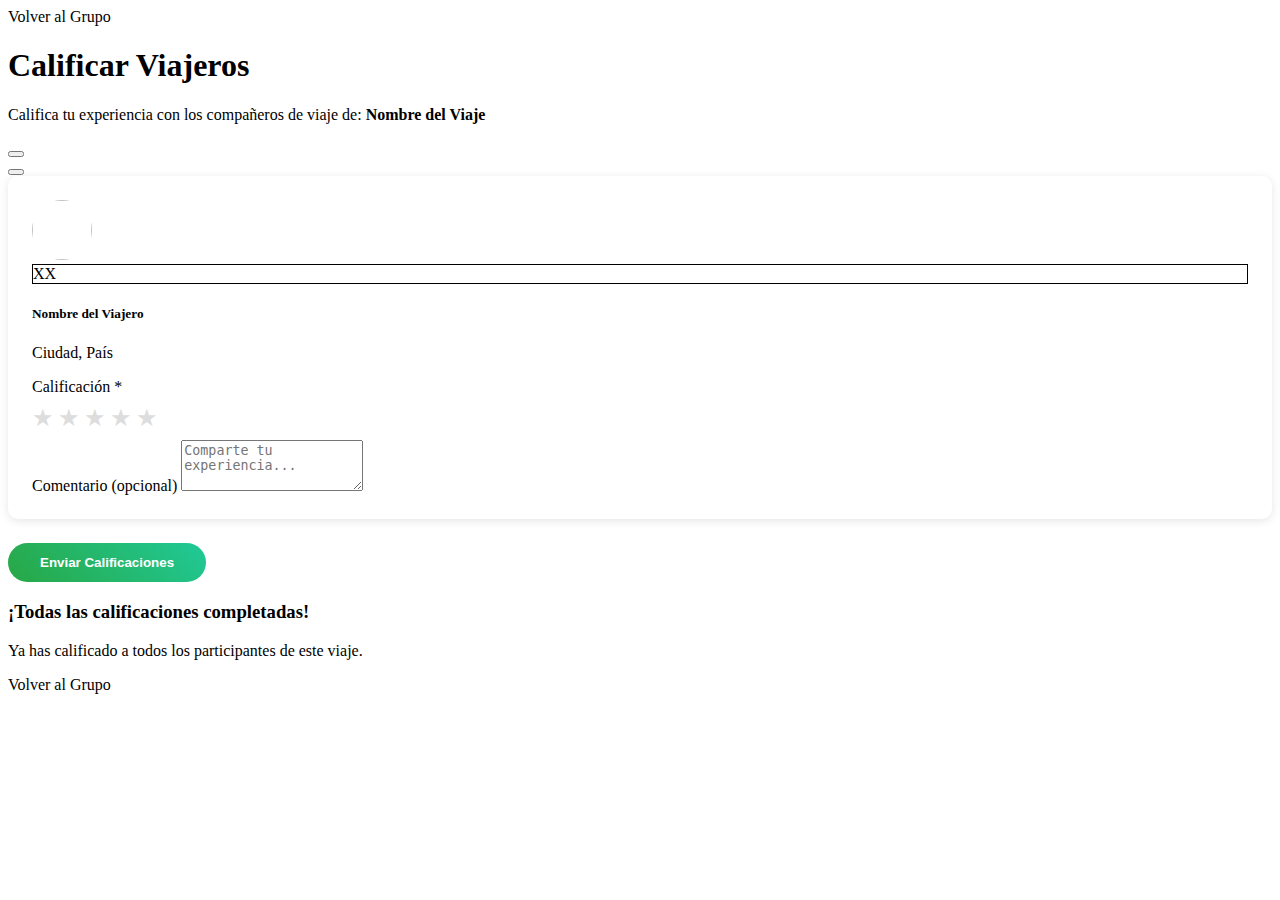
<file: src/main/resources/templates/calificaciones/calificar-viajeros.html>
<!DOCTYPE html>
<html xmlns:th="http://www.thymeleaf.org" xmlns:layout="http://www.ultraq.net.nz/thymeleaf/layout"
    layout:decorate="~{layouts/layout}">

<head>
    <meta charset="UTF-8">
    <meta name="viewport" content="width=device-width, initial-scale=1.0">
    <title>AddVenture - Calificar Viajeros</title>
    <th:block th:replace="~{fragments/head :: head-links}"></th:block>
    <link rel="stylesheet" th:href="@{/css/styles.css}">
    <style>
        .rating-stars {
            display: flex;
            gap: 0.25rem;
            margin: 0.5rem 0;
        }

        .rating-star {
            font-size: 1.5rem;
            color: #ddd;
            cursor: pointer;
            transition: color 0.2s;
        }

        .rating-star.active {
            color: #ffc107;
        }

        .viajero-card {
            background: white;
            border-radius: 10px;
            padding: 1.5rem;
            box-shadow: 0 2px 10px rgba(0, 0, 0, 0.1);
            margin-bottom: 1.5rem;
        }

        .viajero-avatar {
            width: 60px;
            height: 60px;
            border-radius: 50%;
            object-fit: cover;
        }

        .submit-btn {
            background: linear-gradient(45deg, #28a745, #20c997);
            border: none;
            color: white;
            padding: 0.75rem 2rem;
            border-radius: 25px;
            font-weight: 600;
        }
    </style>
</head>

<body>
    <div layout:fragment="content">
        <nav th:replace="~{fragments/navbar :: navbar}"></nav>
        <main class="container py-4 py-md-5">
            <a th:href="@{/grupos/{id}(id=${grupo.idGrupo})}" class="back-link">
                <i class="bi bi-arrow-left me-2"></i>Volver al Grupo
            </a>
            <div class="mb-4">
                <h1 class="fw-bold mb-2"><i class="bi bi-star-fill text-warning me-2"></i>Calificar Viajeros</h1>
                <p class="text-muted">Califica tu experiencia con los compañeros de viaje de: <strong
                        th:text="${grupo.nombreViaje}">Nombre del Viaje</strong></p>
            </div>
            <div th:if="${mensaje}" class="alert alert-success alert-dismissible fade show" role="alert">
                <i class="bi bi-check-circle me-2"></i><span th:text="${mensaje}"></span>
                <button type="button" class="btn-close" data-bs-dismiss="alert"></button>
            </div>
            <div th:if="${error}" class="alert alert-danger alert-dismissible fade show" role="alert">
                <i class="bi bi-exclamation-triangle me-2"></i><span th:text="${error}"></span>
                <button type="button" class="btn-close" data-bs-dismiss="alert"></button>
            </div>
            <div th:if="${participantesParaCalificar != null and !participantesParaCalificar.isEmpty()}">
                <form th:action="@{/calificaciones/calificar}" method="post" id="calificacionesForm">
                    <input type="hidden" name="idGrupo" th:value="${grupo.idGrupo}">
                    <div th:each="usuario, iterStat : ${participantesParaCalificar}" class="viajero-card">
                        <div class="row align-items-center">
                            <div class="col-md-2 text-center mb-3 mb-md-0">
                                <img th:if="${usuario.fotoPerfil != null}"
                                    th:src="@{'/uploads/' + ${usuario.fotoPerfil}}"
                                    th:alt="${usuario.nombre + ' ' + usuario.apellidos}"
                                    class="viajero-avatar avatar-circle">
                                <div class="avatar-circle" th:if="${usuario.fotoPerfil == null}"
                                    th:text="${usuario.iniciales}" style="border: 1px solid black;">XX</div>
                            </div>
                            <div class="col-md-10">
                                <div class="row">
                                    <div class="col-md-4">
                                        <h5 class="fw-bold mb-1" th:text="${usuario.nombre + ' ' + usuario.apellidos}">
                                            Nombre del Viajero</h5>
                                        <p class="text-muted small mb-0">
                                            <i class="bi bi-geo-alt me-1"></i>
                                            <span th:text="${usuario.ciudad + ', ' + usuario.pais}">Ciudad, País</span>
                                        </p>
                                    </div>
                                    <div class="col-md-4">
                                        <label class="form-label fw-medium">Calificación *</label>
                                        <div class="rating-stars" th:data-participant="${iterStat.index}">
                                            <span class="rating-star" data-rating="1">★</span>
                                            <span class="rating-star" data-rating="2">★</span>
                                            <span class="rating-star" data-rating="3">★</span>
                                            <span class="rating-star" data-rating="4">★</span>
                                            <span class="rating-star" data-rating="5">★</span>
                                        </div>
                                        <input type="hidden" th:name="'calificaciones[' + ${iterStat.index} + ']'"
                                            th:id="'calificacion-' + ${iterStat.index}" value="0" required>
                                        <input type="hidden" th:name="'idsParticipantes[' + ${iterStat.index} + ']'"
                                            th:value="${usuario.idUsuario}">
                                    </div>
                                    <div class="col-md-4">
                                        <label th:for="'comentario-' + ${iterStat.index}"
                                            class="form-label fw-medium">Comentario (opcional)</label>
                                        <textarea class="form-control" th:id="'comentario-' + ${iterStat.index}"
                                            th:name="'comentarios[' + ${iterStat.index} + ']'" rows="3"
                                            placeholder="Comparte tu experiencia..."></textarea>
                                    </div>
                                </div>
                            </div>
                        </div>
                    </div>
                    <div class="text-center mt-4">
                        <button type="submit" class="btn submit-btn" disabled><i class="bi bi-send me-2"></i>Enviar
                            Calificaciones</button>
                    </div>
                </form>
            </div>
            <div th:if="${participantesParaCalificar == null or participantesParaCalificar.isEmpty()}"
                class="text-center py-5">
                <h3 class="fw-bold mb-2">¡Todas las calificaciones completadas!</h3>
                <p class="text-muted mb-4">Ya has calificado a todos los participantes de este viaje.</p>
                <a th:href="@{/grupos/{id}(id=${grupo.idGrupo})}" class="btn btn-primary">
                    <i class="bi bi-arrow-left me-2"></i>Volver al Grupo
                </a>
            </div>
        </main>
        <footer th:replace="~{fragments/footer :: footer}"></footer>
    </div>
    <script src="https://cdn.jsdelivr.net/npm/bootstrap@5.3.0/dist/js/bootstrap.bundle.min.js"></script>
    <script>
        document.addEventListener('DOMContentLoaded', function () {
            const ratingContainers = document.querySelectorAll('.rating-stars');
            const submitBtn = document.querySelector('.btn[type="submit"]');

            ratingContainers.forEach((container, containerIndex) => {
                const stars = container.querySelectorAll('.rating-star');
                const hiddenInput = document.getElementById('calificacion-' + containerIndex);

                stars.forEach((star, starIndex) => {
                    star.addEventListener('click', () => {
                        stars.forEach((s, sIndex) => {
                            if (sIndex <= starIndex) {
                                s.classList.add('active');
                            } else {
                                s.classList.remove('active');
                            }
                        });
                        hiddenInput.value = starIndex + 1;
                        checkAllRatingsComplete();
                    });
                });
            });

            function checkAllRatingsComplete() {
                const allInputs = document.querySelectorAll('input[name^="calificaciones"]');
                let allComplete = true;
                allInputs.forEach(input => {
                    if (parseInt(input.value) === 0) {
                        allComplete = false;
                    }
                });
                submitBtn.disabled = !allComplete;
            }
        });
    </script>
</body>

</html>
</file>
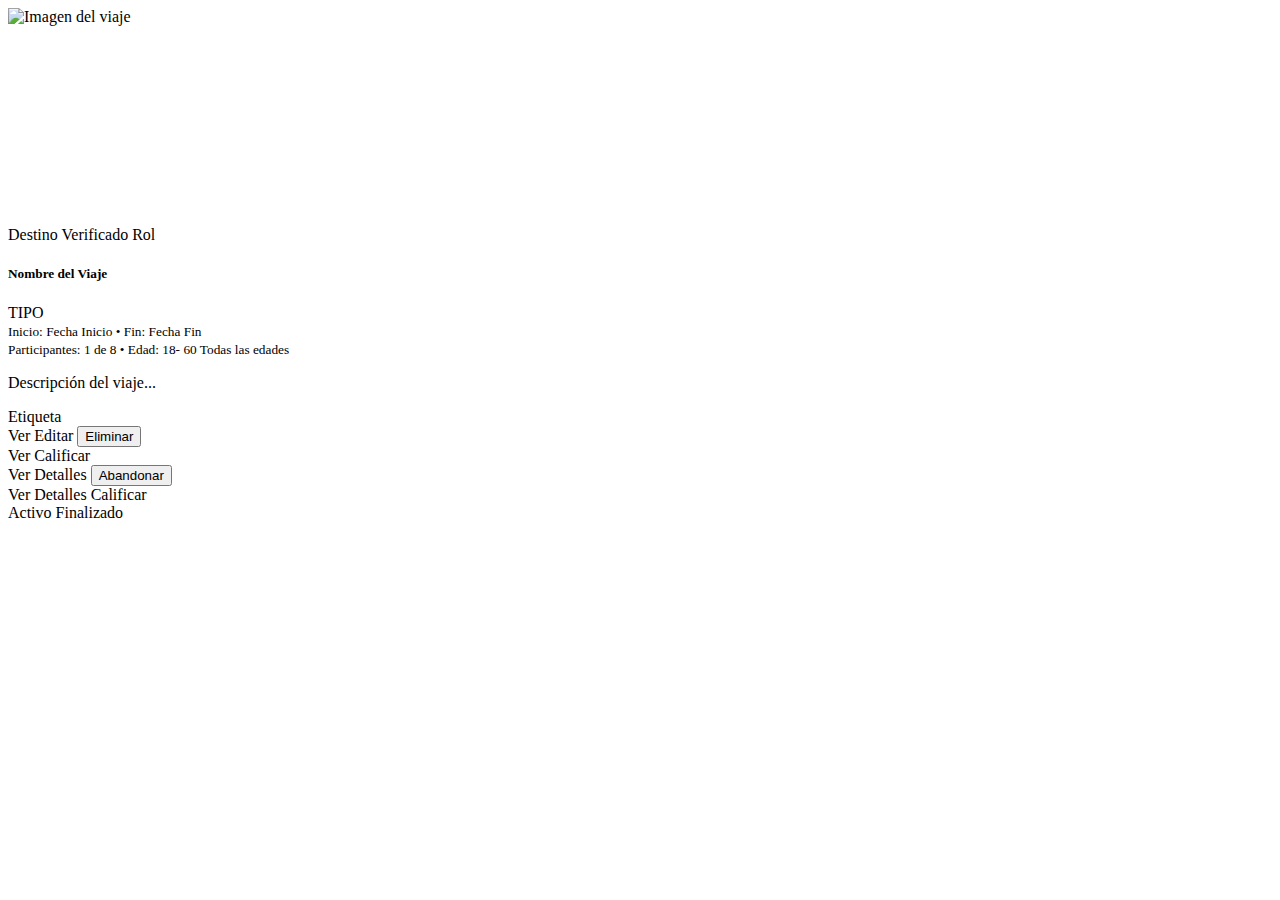
<file: src/main/resources/templates/fragments/grupo-card.html>
<!DOCTYPE html>
<html xmlns:th="http://www.thymeleaf.org">

<head>
    <meta charset="UTF-8">
</head>

<body>
    <!-- Fragmento para tarjeta de grupo -->
    <div th:fragment="grupo-card(grupo, esCreador)" class="card h-100 border-light hover-shadow">
        <div class="position-relative">
            <img th:if="${grupo.viaje != null && grupo.viaje.imagenDestacada != null && !grupo.viaje.imagenDestacada.trim().isEmpty()}"
                th:src="${grupo.viaje.imagenDestacada}" class="card-img-top" alt="Imagen del viaje"
                style="height: 200px; object-fit: cover;">
            <div th:unless="${grupo.viaje != null && grupo.viaje.imagenDestacada != null && !grupo.viaje.imagenDestacada.trim().isEmpty()}"
                class="card-img-top bg-light d-flex align-items-center justify-content-center" 
                style="height: 200px;">
                <i class="bi bi-image text-muted" style="font-size: 3rem;"></i>
            </div>
            
            <span class="badge bg-primary position-absolute top-0 start-0 m-2"
                th:if="${grupo.viaje != null && grupo.viaje.destinoPrincipal != null}">
                <i class="bi bi-geo-alt me-1"></i>
                <span th:text="${grupo.viaje.destinoPrincipal}">Destino</span>
            </span>
            
            <span class="badge bg-success position-absolute top-0 end-0 m-2"
                th:if="${grupo.viaje != null && grupo.viaje.esVerificado}">
                <i class="bi bi-check-circle me-1"></i>Verificado
            </span>
            
            <!-- Badge de rol -->
            <span class="badge position-absolute bottom-0 end-0 m-2"
                th:classappend="${esCreador} ? 'bg-warning text-dark' : 'bg-info'">
                <i th:class="${esCreador} ? 'bi bi-star-fill me-1' : 'bi bi-person-check me-1'"></i>
                <span th:text="${esCreador} ? 'Organizador' : 'Participante'">Rol</span>
            </span>
        </div>
        
        <div class="card-body">
            <div class="d-flex justify-content-between align-items-start mb-2">
                <h5 class="card-title fw-bold" th:text="${grupo.nombreViaje}">Nombre del Viaje</h5>
                <span class="badge bg-light text-dark"
                    th:if="${grupo.viaje != null && grupo.viaje.tipo != null}"
                    th:text="${grupo.viaje.tipo.nombreTipo}">TIPO</span>
            </div>

            <div class="d-flex align-items-center text-muted mb-2" th:if="${grupo.viaje != null}">
                <i class="bi bi-calendar me-2 text-primary"></i>
                <small>
                    <span class="fw-medium">Inicio:</span>
                    <span th:text="${#temporals.format(grupo.viaje.fechaInicio, 'dd MMM yyyy')}">Fecha Inicio</span> •
                    <span class="fw-medium">Fin:</span>
                    <span th:text="${#temporals.format(grupo.viaje.fechaFin, 'dd MMM yyyy')}">Fecha Fin</span>
                </small>
            </div>

            <div class="d-flex align-items-center text-muted mb-2">
                <i class="bi bi-people me-2 text-primary"></i>
                <small>
                    <span class="fw-medium">Participantes:</span>
                    <span th:text="${grupo.participantes != null ? grupo.participantes.size() + 1 : 1}">1</span> de 
                    <span th:text="${grupo.maxParticipantes}">8</span> •
                    <span class="fw-medium">Edad:</span>
                    <span th:if="${grupo.viaje != null}">
                        <span th:text="${grupo.viaje.rangoEdadMin != null ? grupo.viaje.rangoEdadMin : '18'}">18</span>-
                        <span th:text="${grupo.viaje.rangoEdadMax != null ? grupo.viaje.rangoEdadMax : '60'}">60</span>
                    </span>
                    <span th:unless="${grupo.viaje != null}">Todas las edades</span>
                </small>
            </div>

            <p class="card-text text-muted small mb-3" th:if="${grupo.viaje != null}"
                th:text="${#strings.abbreviate(grupo.viaje.descripcion, 100)}">
                Descripción del viaje...
            </p>

            <!-- Etiquetas -->
            <div class="d-flex flex-wrap gap-1 mb-3"
                th:if="${grupo.etiquetas != null && !grupo.etiquetas.isEmpty()}">
                <span class="badge bg-light text-dark" th:each="etiqueta : ${grupo.etiquetas}"
                    th:text="${etiqueta.nombreEtiqueta}">Etiqueta</span>
            </div>

            <!-- Botones de acción -->
            <div class="d-flex justify-content-between align-items-center mt-auto">
                <!-- Botones para creador cuando el grupo está activo -->
                <div class="btn-group" th:if="${esCreador and grupo.estado == 'activo'}">
                    <a th:href="@{/grupos/{id}(id=${grupo.idGrupo})}" class="btn btn-outline-primary btn-sm">
                        <i class="bi bi-eye me-1"></i>Ver
                    </a>
                    <a th:href="@{/grupos/editar/{id}(id=${grupo.idGrupo})}" class="btn btn-outline-warning btn-sm">
                        <i class="bi bi-pencil me-1"></i>Editar
                    </a>
                    <button type="button" class="btn btn-outline-danger btn-sm" 
                            th:data-grupo-id="${grupo.idGrupo}"
                            onclick="confirmarEliminacion(this.getAttribute('data-grupo-id'))">
                        <i class="bi bi-trash me-1"></i>Eliminar
                    </button>
                </div>
                
                <!-- Botones para creador cuando el grupo está cerrado/concluido -->
                <div class="btn-group" th:if="${esCreador and (grupo.estado == 'cerrado' or grupo.estado == 'concluido')}">
                    <a th:href="@{/grupos/{id}(id=${grupo.idGrupo})}" class="btn btn-outline-primary btn-sm">
                        <i class="bi bi-eye me-1"></i>Ver
                    </a>
                    <a th:href="@{/calificaciones/grupo/{id}(id=${grupo.idGrupo})}" class="btn btn-outline-success btn-sm">
                        <i class="bi bi-star me-1"></i>Calificar
                    </a>
                </div>
                
                <!-- Botones para participante cuando el grupo está activo -->
                <div class="btn-group" th:if="${!esCreador and grupo.estado == 'activo'}">
                    <a th:href="@{/grupos/{id}(id=${grupo.idGrupo})}" class="btn btn-outline-primary btn-sm">
                        <i class="bi bi-eye me-1"></i>Ver Detalles
                    </a>
                    <button type="button" class="btn btn-outline-danger btn-sm"
                            th:data-grupo-id="${grupo.idGrupo}"
                            onclick="confirmarAbandonar(this.getAttribute('data-grupo-id'))">
                        <i class="bi bi-box-arrow-right me-1"></i>Abandonar
                    </button>
                </div>
                
                <!-- Botones para participante cuando el grupo está cerrado/concluido -->
                <div class="btn-group" th:if="${!esCreador and (grupo.estado == 'cerrado' or grupo.estado == 'concluido')}">
                    <a th:href="@{/grupos/{id}(id=${grupo.idGrupo})}" class="btn btn-outline-primary btn-sm">
                        <i class="bi bi-eye me-1"></i>Ver Detalles
                    </a>
                    <a th:href="@{/calificaciones/grupo/{id}(id=${grupo.idGrupo})}" class="btn btn-outline-success btn-sm">
                        <i class="bi bi-star me-1"></i>Calificar
                    </a>
                </div>
                
                <!-- Badge de estado -->
                <div>
                    <span class="badge bg-success" th:if="${grupo.estado == 'activo'}">
                        <i class="bi bi-circle-fill me-1"></i>Activo
                    </span>
                    <span class="badge bg-secondary" th:if="${grupo.estado == 'cerrado' or grupo.estado == 'concluido'}">
                        <i class="bi bi-check-circle me-1"></i>Finalizado
                    </span>
                </div>
            </div>
        </div>
    </div>
</body>

</html>
</file>
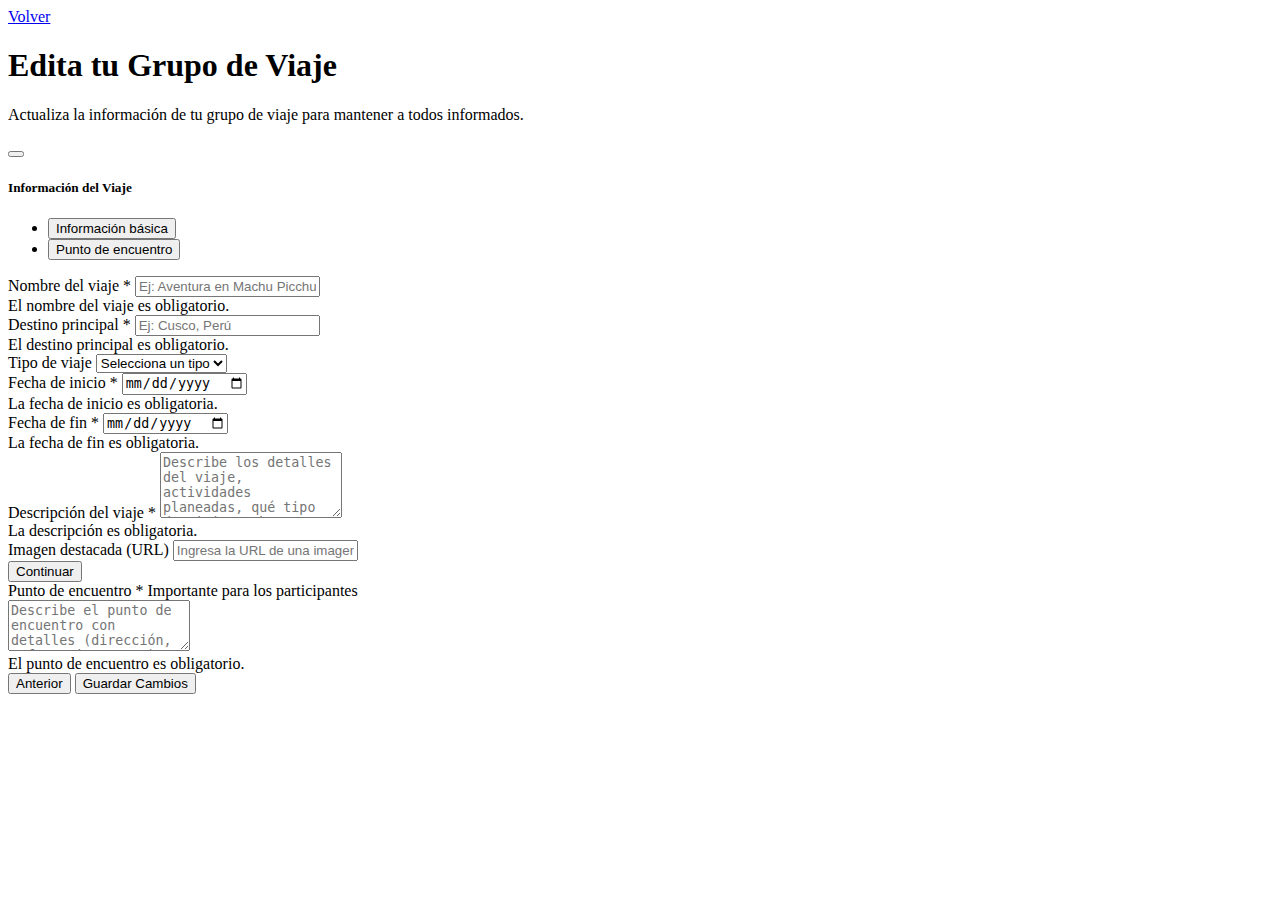
<file: src/main/resources/templates/grupos/editar-grupo.html>
<!DOCTYPE html>
<html xmlns:th="http://www.thymeleaf.org" xmlns:layout="http://www.ultraq.net.nz/thymeleaf/layout"
    layout:decorate="~{layouts/layout}">

<head>
    <meta charset="UTF-8">
    <meta name="viewport" content="width=device-width, initial-scale=1.0">
    <title>AddVenture - Editar Grupo</title>

    <!-- BLOQUE DE LINKS FRAGMENTS -->
    <th:block th:replace="~{fragments/head :: head-links}"></th:block>

    <!-- Custom CSS -->
    <link rel="stylesheet" th:href="@{/css/styles.css}">
</head>

<body>
    <div layout:fragment="content">
        <nav th:replace="~{fragments/navbar :: navbar}"></nav>

        <!-- Main Content -->
        <main class="container py-4 py-md-5">
            <a href="/grupos/mis-viajes" class="back-link">
                <i class="bi bi-arrow-left me-2"></i>
                Volver
            </a>
            <div class="mb-4">
                <h1 class="fw-bold mb-2">Edita tu Grupo de Viaje</h1>
                <p class="text-secondary">
                    Actualiza la información de tu grupo de viaje para mantener a todos informados.
                </p>
            </div>

            <!-- Mensajes de error -->
            <div th:if="${error}" class="alert alert-danger alert-dismissible fade show" role="alert">
                <span th:text="${error}"></span>
                <button type="button" class="btn-close" data-bs-dismiss="alert" aria-label="Close"></button>
            </div>

            <div class="card mx-auto" style="max-width: 900px;">
                <div class="card-header">
                    <h5 class="card-title mb-0">Información del Viaje</h5>
                </div>
                <div class="card-body p-4">
                    <!-- Tabs -->
                    <ul class="nav nav-tabs mb-4" id="createGroupTabs" role="tablist">
                        <li class="nav-item" role="presentation">
                            <button class="nav-link active" id="info-tab" data-bs-toggle="tab" data-bs-target="#info"
                                type="button" role="tab">
                                Información básica
                            </button>
                        </li>
                        <li class="nav-item" role="presentation">
                            <button class="nav-link" id="location-tab" data-bs-toggle="tab" data-bs-target="#location"
                                type="button" role="tab">
                                Punto de encuentro
                            </button>
                        </li>
                    </ul>

                    <form th:action="@{/grupos/editar/{id}(id=${grupo.idGrupo})}" th:object="${datosViaje}" method="post"
                        class="needs-validation" novalidate>

                        <div class="tab-content" id="createGroupTabContent">
                            <!-- Tab 1: Información básica -->
                            <div class="tab-pane fade show active" id="info" role="tabpanel">
                                <div class="slide-in active">
                                    <div class="mb-3">
                                        <label for="nombreViaje" class="form-label fw-medium">Nombre del viaje *</label>
                                        <input type="text" class="form-control" id="nombreViaje" th:field="*{nombreViaje}"
                                            placeholder="Ej: Aventura en Machu Picchu" required>
                                        <div class="invalid-feedback" th:if="${#fields.hasErrors('nombreViaje')}"
                                            th:errors="*{nombreViaje}">
                                            El nombre del viaje es obligatorio.
                                        </div>
                                    </div>

                                    <div class="row mb-3">
                                        <div class="col-md-6 mb-3 mb-md-0">
                                            <label for="destinoPrincipal" class="form-label fw-medium">
                                                <i class="bi bi-geo-alt me-1"></i> Destino principal *
                                            </label>
                                            <input type="text" class="form-control" id="destinoPrincipal"
                                                th:field="*{destinoPrincipal}" placeholder="Ej: Cusco, Perú" required>
                                            <div class="invalid-feedback" th:if="${#fields.hasErrors('destinoPrincipal')}"
                                                th:errors="*{destinoPrincipal}">
                                                El destino principal es obligatorio.
                                            </div>
                                        </div>
                                        <div class="col-md-6">
                                            <label for="idTipoViaje" class="form-label fw-medium">Tipo de viaje</label>
                                            <select class="form-select" id="idTipoViaje" th:field="*{idTipoViaje}">
                                                <option value="">Selecciona un tipo</option>
                                                <option th:each="tipo : ${tiposViaje}" th:value="${tipo.idTipo}"
                                                    th:text="${tipo.nombreTipo}"></option>
                                            </select>
                                        </div>
                                    </div>

                                    <div class="row mb-3">
                                        <div class="col-md-6 mb-3 mb-md-0">
                                            <label for="fechaInicio" class="form-label fw-medium">
                                                <i class="bi bi-calendar me-1"></i> Fecha de inicio *
                                            </label>
                                            <input type="date" class="form-control" id="fechaInicio"
                                                th:field="*{fechaInicio}" required>
                                            <div class="invalid-feedback" th:if="${#fields.hasErrors('fechaInicio')}"
                                                th:errors="*{fechaInicio}">
                                                La fecha de inicio es obligatoria.
                                            </div>
                                        </div>
                                        <div class="col-md-6">
                                            <label for="fechaFin" class="form-label fw-medium">Fecha de fin *</label>
                                            <input type="date" class="form-control" id="fechaFin" th:field="*{fechaFin}"
                                                required>
                                            <div class="invalid-feedback" th:if="${#fields.hasErrors('fechaFin')}"
                                                th:errors="*{fechaFin}">
                                                La fecha de fin es obligatoria.
                                            </div>
                                        </div>
                                    </div>



                                    <div class="mb-3">
                                        <label for="descripcion" class="form-label fw-medium">Descripción del viaje
                                            *</label>
                                        <textarea class="form-control" id="descripcion" th:field="*{descripcion}" rows="4"
                                            placeholder="Describe los detalles del viaje, actividades planeadas, qué tipo de viajeros buscas, etc."
                                            required></textarea>
                                        <div class="invalid-feedback" th:if="${#fields.hasErrors('descripcion')}"
                                            th:errors="*{descripcion}">
                                            La descripción es obligatoria.
                                        </div>
                                    </div>

                                    <div class="mb-3">
                                        <label for="imagenDestacada" class="form-label fw-medium">
                                            <i class="bi bi-upload me-1"></i> Imagen destacada (URL)
                                        </label>
                                        <input type="text" class="form-control" id="imagenDestacada"
                                            th:field="*{imagenDestacada}"
                                            placeholder="Ingresa la URL de una imagen para tu grupo">
                                    </div>

                                    <div class="d-flex justify-content-end">
                                        <button type="button" class="btn btn-primary" id="to-location-tab">
                                            Continuar <i class="bi bi-chevron-down ms-1"></i>
                                        </button>
                                    </div>
                                </div>
                            </div>

                            <!-- Tab 2: Punto de encuentro -->
                            <div class="tab-pane fade" id="location" role="tabpanel">
                                <div class="slide-in">
                                    <div class="mb-3">
                                        <div class="d-flex justify-content-between align-items-center mb-2">
                                            <label for="puntoEncuentro" class="form-label fw-medium">Punto de encuentro
                                                *</label>
                                            <span class="badge bg-info text-white">
                                                <i class="bi bi-info-circle me-1"></i> Importante para los participantes
                                            </span>
                                        </div>
                                        <textarea class="form-control" id="puntoEncuentro" th:field="*{puntoEncuentro}"
                                            rows="3"
                                            placeholder="Describe el punto de encuentro con detalles (dirección, referencias, etc.)"
                                            required></textarea>
                                        <div class="invalid-feedback" th:if="${#fields.hasErrors('puntoEncuentro')}"
                                            th:errors="*{puntoEncuentro}">
                                            El punto de encuentro es obligatorio.
                                        </div>
                                    </div>

                                    <div class="d-flex justify-content-between mt-4">
                                        <button type="button" class="btn btn-outline-secondary" id="back-to-info-tab">
                                            <i class="bi bi-chevron-up me-1"></i> Anterior
                                        </button>
                                        <button type="submit" class="btn btn-primary">
                                            <i class="bi bi-check-lg me-1"></i> Guardar Cambios
                                        </button>
                                    </div>
                                </div>
                            </div>
                        </div>
                    </form>
                </div>
            </div>
        </main>

        <footer th:replace="~{fragments/footer :: footer}"></footer>
    </div>

    <!-- Bootstrap JS Bundle with Popper -->
    <script src="https://cdn.jsdelivr.net/npm/bootstrap@5.3.0/dist/js/bootstrap.bundle.min.js"></script>

    <!-- Script para la edición de grupos -->
    <script>
        document.addEventListener('DOMContentLoaded', function () {
            // Navegación entre tabs
            const toLocationTab = document.getElementById('to-location-tab');
            const backToInfoTab = document.getElementById('back-to-info-tab');
            const infoTab = document.getElementById('info-tab');
            const locationTab = document.getElementById('location-tab');

            if (toLocationTab) {
                toLocationTab.addEventListener('click', function () {
                    locationTab.click();
                });
            }

            if (backToInfoTab) {
                backToInfoTab.addEventListener('click', function () {
                    infoTab.click();
                });
            }

            // Validación del formulario
            const form = document.querySelector('.needs-validation');
            if (form) {
                form.addEventListener('submit', function (event) {
                    if (!form.checkValidity()) {
                        event.preventDefault();
                        event.stopPropagation();
                    }
                    form.classList.add('was-validated');
                });
            }
        });
    </script>
</body>

</html>
</file>
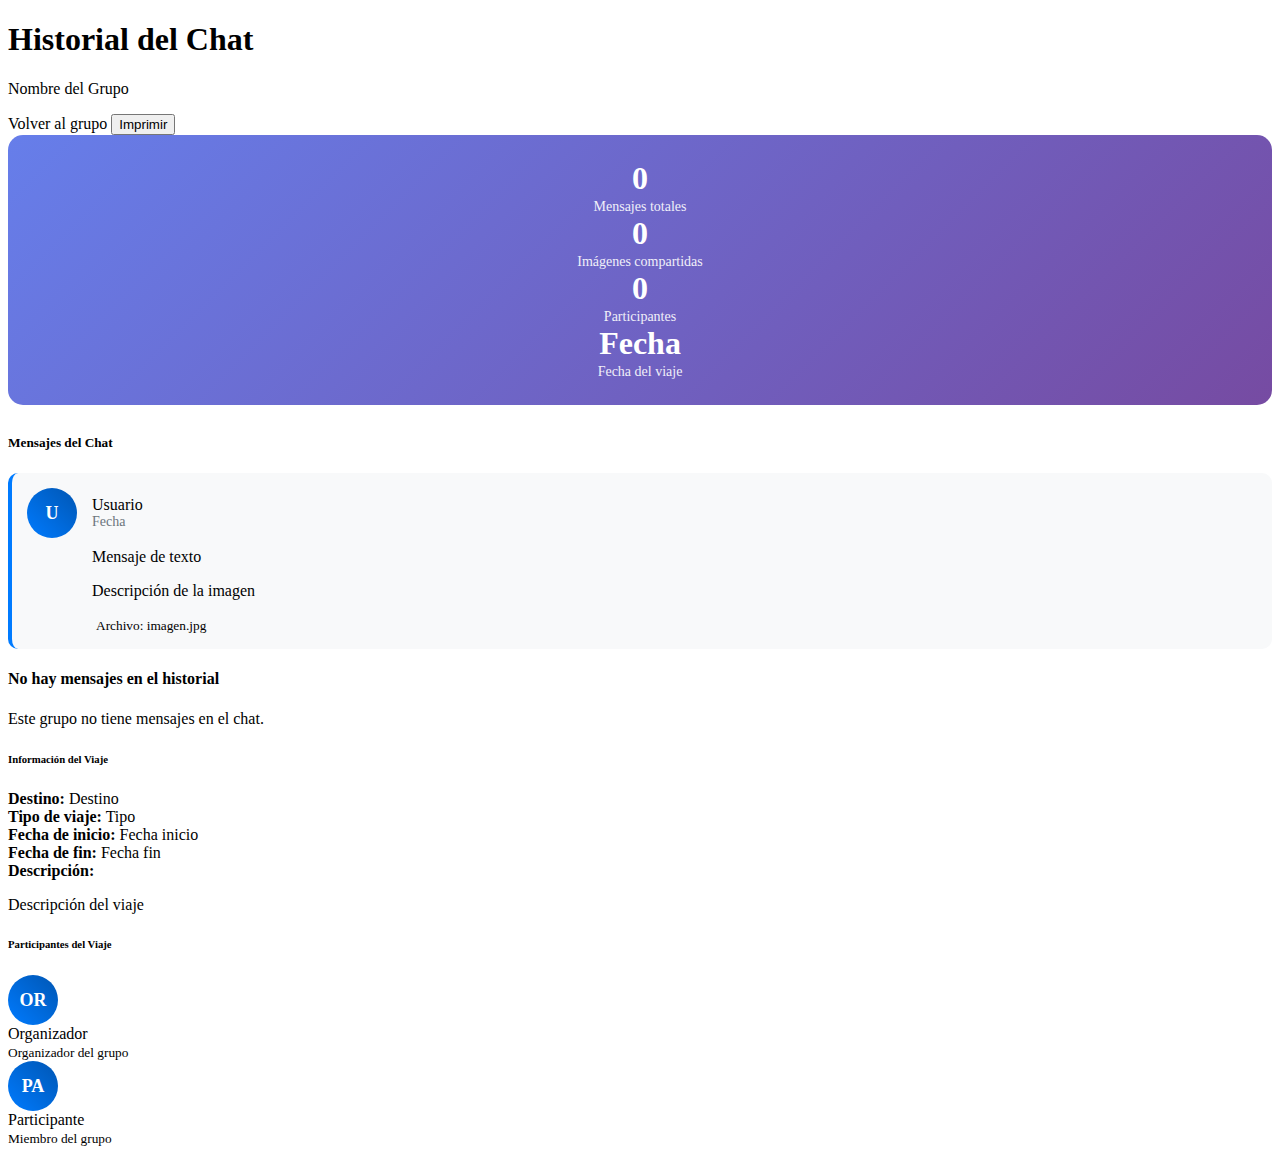
<file: src/main/resources/templates/grupos/historial-chat.html>
<!DOCTYPE html>
<html xmlns:th="http://www.thymeleaf.org">

<head>
    <meta charset="UTF-8">
    <meta name="viewport" content="width=device-width, initial-scale=1.0">
    <title>Historial del Chat - AddVenture</title>
    <!-- BLOQUE DE LINKS FRAGMENTS -->
    <th:block th:replace="~{fragments/head :: head-links}"></th:block>
    <!-- Custom CSS -->
    <link rel="stylesheet" th:href="@{/css/styles.css}">
    <style>
        .chat-message {
            margin-bottom: 20px;
            padding: 15px;
            border-radius: 10px;
            background-color: #f8f9fa;
            border-left: 4px solid #007bff;
        }
        .chat-message img {
            max-width: 300px;
            border-radius: 8px;
            margin-top: 10px;
        }
        .user-avatar {
            width: 50px;
            height: 50px;
            border-radius: 50%;
            background: linear-gradient(45deg, #007bff, #0056b3);
            display: flex;
            align-items: center;
            justify-content: center;
            color: white;
            font-weight: bold;
            font-size: 18px;
        }
        .message-header {
            display: flex;
            align-items: center;
            margin-bottom: 10px;
        }
        .message-meta {
            margin-left: 15px;
        }
        .message-date {
            color: #6c757d;
            font-size: 0.875rem;
        }
        .message-content {
            margin-left: 65px;
        }
        .stats-card {
            background: linear-gradient(135deg, #667eea 0%, #764ba2 100%);
            color: white;
            border-radius: 15px;
            padding: 25px;
            margin-bottom: 30px;
        }
        .stats-item {
            text-align: center;
        }
        .stats-number {
            font-size: 2rem;
            font-weight: bold;
            display: block;
        }
        .stats-label {
            font-size: 0.875rem;
            opacity: 0.9;
        }
    </style>
</head>

<body>
    <header th:replace="~{fragments/navbar :: navbar}"></header>

    <main class="container py-4 py-md-5">
        <div class="row">
            <div class="col-lg-10 mx-auto">
                <!-- Header -->
                <div class="d-flex justify-content-between align-items-center mb-4">
                    <div>
                        <h1 class="h2 mb-1">
                            <i class="bi bi-chat-square-text me-2"></i>Historial del Chat
                        </h1>
                        <p class="text-muted mb-0" th:text="${grupo.nombreViaje}">Nombre del Grupo</p>
                    </div>
                    <div>
                        <a th:href="@{/grupos/{id}(id=${grupo.idGrupo})}" class="btn btn-outline-primary me-2">
                            <i class="bi bi-arrow-left me-1"></i>Volver al grupo
                        </a>
                        <button onclick="window.print()" class="btn btn-outline-secondary">
                            <i class="bi bi-printer me-1"></i>Imprimir
                        </button>
                    </div>
                </div>

                <!-- Estadísticas del chat -->
                <div class="stats-card">
                    <div class="row">
                        <div class="col-md-3 stats-item">
                            <span class="stats-number" th:text="${mensajes != null ? mensajes.size() : 0}">0</span>
                            <span class="stats-label">Mensajes totales</span>
                        </div>
                        <div class="col-md-3 stats-item">
                            <span class="stats-number" id="imagenCount">0</span>
                            <span class="stats-label">Imágenes compartidas</span>
                        </div>
                        <div class="col-md-3 stats-item">
                            <span class="stats-number" th:text="${grupo.participantes != null ? grupo.participantes.size() : 0}">0</span>
                            <span class="stats-label">Participantes</span>
                        </div>
                        <div class="col-md-3 stats-item">
                            <span class="stats-number" th:text="${#temporals.format(grupo.fechaCreacion, 'dd/MM/yyyy')}">Fecha</span>
                            <span class="stats-label">Fecha del viaje</span>
                        </div>
                    </div>
                </div>

                <!-- Mensajes del chat -->
                <div class="card">
                    <div class="card-header bg-primary text-white">
                        <h5 class="mb-0">
                            <i class="bi bi-clock-history me-2"></i>Mensajes del Chat
                        </h5>
                    </div>
                    <div class="card-body">
                        <div th:if="${mensajes != null and !mensajes.isEmpty()}">
                            <div th:each="mensaje : ${mensajes}" class="chat-message">
                                <div class="message-header">
                                    <div class="user-avatar" 
                                         th:text="${mensaje.remitente != null ? #strings.substring(mensaje.remitente.nombre, 0, 1) + #strings.substring(mensaje.remitente.apellidos, 0, 1) : 'U'}">
                                        U
                                    </div>
                                    <div class="message-meta">
                                        <div class="fw-bold" 
                                             th:text="${mensaje.remitente != null ? mensaje.remitente.nombre + ' ' + mensaje.remitente.apellidos : 'Usuario desconocido'}">
                                            Usuario
                                        </div>
                                        <div class="message-date" 
                                             th:text="${#temporals.format(mensaje.fechaEnvio, 'dd/MM/yyyy HH:mm')}">
                                            Fecha
                                        </div>
                                    </div>
                                </div>
                                <div class="message-content">
                                    <!-- Mensaje de texto -->
                                    <div th:if="${mensaje.tipoMensaje == 'texto'}" 
                                         th:text="${mensaje.mensaje}">
                                        Mensaje de texto
                                    </div>
                                    
                                    <!-- Mensaje con imagen -->
                                    <div th:if="${mensaje.tipoMensaje == 'imagen'}">
                                        <p th:text="${mensaje.mensaje}">Descripción de la imagen</p>
                                        <img th:src="${mensaje.archivoUrl}" 
                                             th:alt="${mensaje.archivoNombre}"
                                             class="img-fluid">
                                        <small class="text-muted d-block mt-2">
                                            Archivo: <span th:text="${mensaje.archivoNombre}">imagen.jpg</span>
                                        </small>
                                    </div>
                                </div>
                            </div>
                        </div>

                        <!-- Estado vacío -->
                        <div th:if="${mensajes == null or mensajes.isEmpty()}" 
                             class="text-center py-5">
                            <i class="bi bi-chat-square text-muted" style="font-size: 4rem;"></i>
                            <h4 class="text-muted mt-3">No hay mensajes en el historial</h4>
                            <p class="text-muted">Este grupo no tiene mensajes en el chat.</p>
                        </div>
                    </div>
                </div>

                <!-- Información del grupo -->
                <div class="card mt-4">
                    <div class="card-header">
                        <h6 class="mb-0">
                            <i class="bi bi-info-circle me-2"></i>Información del Viaje
                        </h6>
                    </div>
                    <div class="card-body">
                        <div class="row">
                            <div class="col-md-6">
                                <strong>Destino:</strong> 
                                <span th:text="${grupo.viaje != null ? grupo.viaje.destinoPrincipal : 'No especificado'}">Destino</span>
                            </div>
                            <div class="col-md-6">
                                <strong>Tipo de viaje:</strong> 
                                <span th:text="${grupo.viaje != null && grupo.viaje.tipo != null ? grupo.viaje.tipo.nombreTipo : 'No especificado'}">Tipo</span>
                            </div>
                        </div>
                        <div class="row mt-2" th:if="${grupo.viaje != null}">
                            <div class="col-md-6">
                                <strong>Fecha de inicio:</strong> 
                                <span th:text="${#temporals.format(grupo.viaje.fechaInicio, 'dd/MM/yyyy')}">Fecha inicio</span>
                            </div>
                            <div class="col-md-6">
                                <strong>Fecha de fin:</strong> 
                                <span th:text="${#temporals.format(grupo.viaje.fechaFin, 'dd/MM/yyyy')}">Fecha fin</span>
                            </div>
                        </div>
                        <div class="mt-3" th:if="${grupo.viaje != null && grupo.viaje.descripcion != null}">
                            <strong>Descripción:</strong>
                            <p class="mt-2 mb-0" th:text="${grupo.viaje.descripcion}">Descripción del viaje</p>
                        </div>
                    </div>
                </div>

                <!-- Participantes del viaje -->
                <div class="card mt-4" th:if="${grupo.participantes != null && !grupo.participantes.isEmpty()}">
                    <div class="card-header">
                        <h6 class="mb-0">
                            <i class="bi bi-people me-2"></i>Participantes del Viaje
                        </h6>
                    </div>
                    <div class="card-body">
                        <div class="row">
                            <!-- Organizador -->
                            <div class="col-md-6 mb-3">
                                <div class="d-flex align-items-center">
                                    <div class="user-avatar me-3"
                                         th:text="${#strings.substring(grupo.creador.nombre, 0, 1) + #strings.substring(grupo.creador.apellidos, 0, 1)}">
                                        OR
                                    </div>
                                    <div>
                                        <div class="fw-bold" 
                                             th:text="${grupo.creador.nombre + ' ' + grupo.creador.apellidos}">
                                            Organizador
                                        </div>
                                        <small class="text-muted">Organizador del grupo</small>
                                    </div>
                                </div>
                            </div>

                            <!-- Otros participantes -->
                            <div class="col-md-6 mb-3" 
                                 th:each="participante : ${grupo.participantes}"
                                 th:if="${participante.usuario != grupo.creador && participante.estadoSolicitud.name() == 'ACEPTADO'}">
                                <div class="d-flex align-items-center">
                                    <div class="user-avatar me-3"
                                         th:text="${#strings.substring(participante.usuario.nombre, 0, 1) + #strings.substring(participante.usuario.apellidos, 0, 1)}">
                                        PA
                                    </div>
                                    <div>
                                        <div class="fw-bold" 
                                             th:text="${participante.usuario.nombre + ' ' + participante.usuario.apellidos}">
                                            Participante
                                        </div>
                                        <small class="text-muted">Miembro del grupo</small>
                                    </div>
                                </div>
                            </div>
                        </div>
                    </div>
                </div>
            </div>
        </div>
    </main>

    <footer th:replace="~{fragments/footer :: footer}"></footer>

    <!-- BLOQUE DE SCRIPTS FRAGMENTS -->
    <th:block th:replace="~{fragments/head :: scripts}"></th:block>

    <!-- CSS para impresión -->
    <style media="print">
        .btn, .navbar, footer {
            display: none !important;
        }
        .stats-card {
            background: #f8f9fa !important;
            color: #333 !important;
        }
        .card-header.bg-primary {
            background: #333 !important;
        }
        .user-avatar {
            background: #333 !important;
        }
    </style>

    <script th:inline="javascript">
        document.addEventListener('DOMContentLoaded', function() {
            // Contar imágenes
            const mensajes = /*[[${mensajes}]]*/ [];
            const imagenCount = mensajes.filter(mensaje => mensaje.tipoMensaje === 'imagen').length;
            document.getElementById('imagenCount').textContent = imagenCount;
        });
    </script>

</body>

</html>
</file>
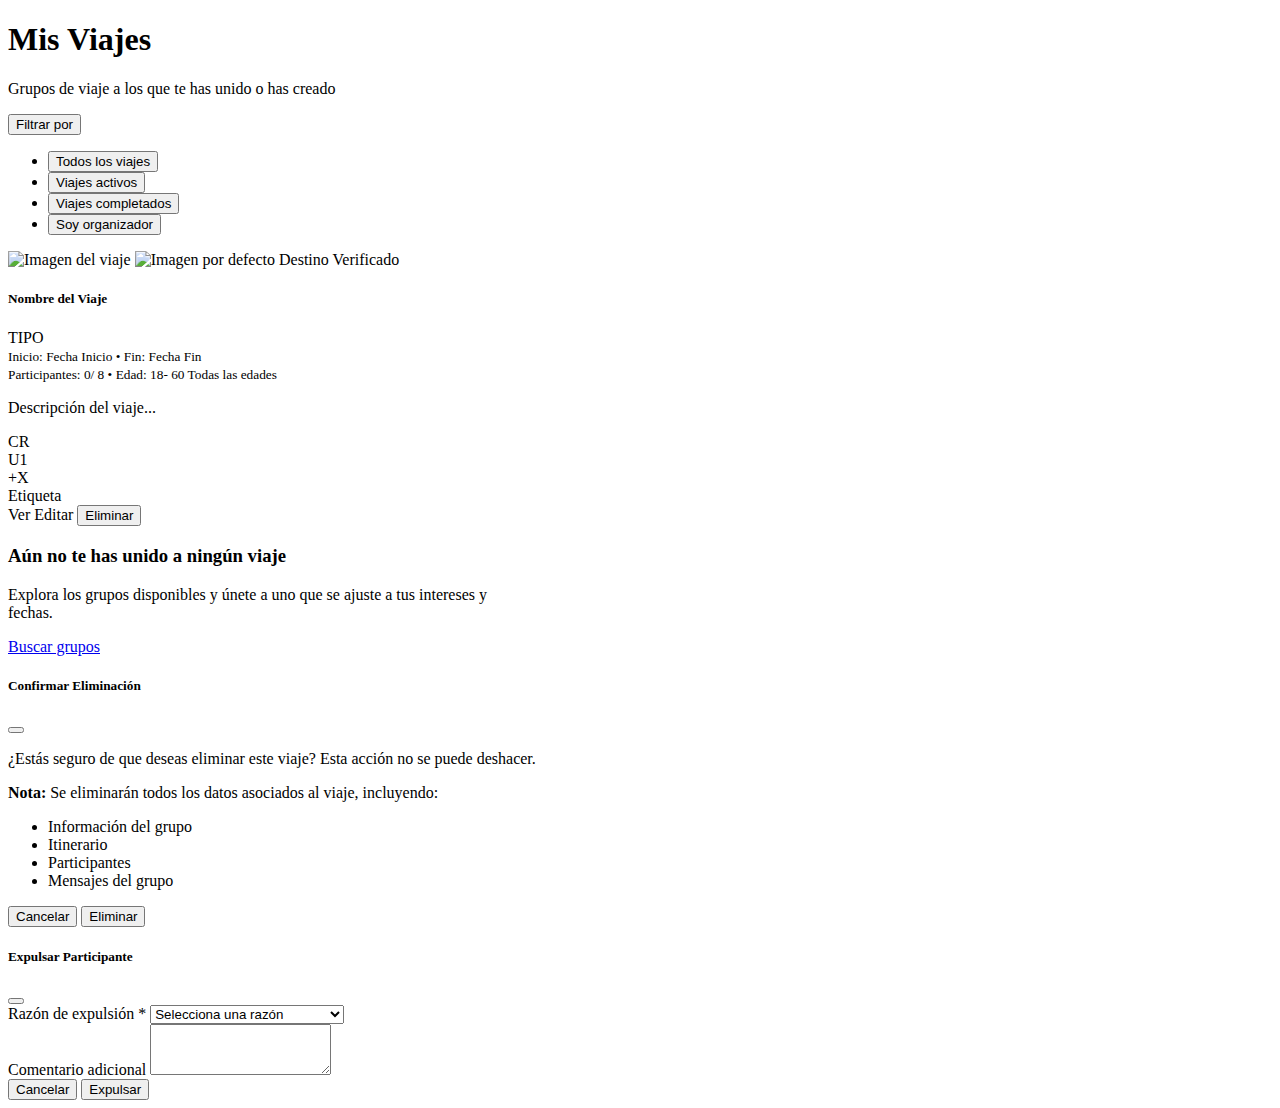
<file: src/main/resources/templates/grupos/mis-viajes.html>
<!DOCTYPE html>
<html xmlns:th="http://www.thymeleaf.org" xmlns:layout="http://www.ultraq.net.nz/thymeleaf/layout"
    layout:decorate="~{layouts/layout}">

<head>
    <meta charset="UTF-8">
    <meta name="viewport" content="width=device-width, initial-scale=1.0">
    <!-- CSRF Token -->
    <meta name="_csrf" th:content="${_csrf.token}"/>
    <meta name="_csrf_header" th:content="${_csrf.headerName}"/>
    <title>Mis Viajes - AddVenture</title>

    <!-- BLOQUE DE LINKS FRAGMENTS -->
    <th:block th:replace="~{fragments/head :: head-links}"></th:block>

    <!-- Custom CSS -->
    <link rel="stylesheet" th:href="@{/css/mis-viajes.css}">
    <link rel="stylesheet" th:href="@{/css/styles.css}">

</head>

<body>
    <div layout:fragment="content">
        <nav th:replace="~{fragments/navbar :: navbar}"></nav>

        <main class="container py-5">
            <div class="d-flex justify-content-between align-items-center mb-4">
                <div>
                    <h1 class="fw-bold mb-2">Mis Viajes</h1>
                    <p class="text-muted">Grupos de viaje a los que te has unido o has creado</p>
                </div>
                <div class="dropdown">
                    <button class="btn btn-outline-primary dropdown-toggle" type="button" id="filterDropdown"
                        data-bs-toggle="dropdown" aria-expanded="false">
                        <i class="bi bi-funnel me-1"></i> Filtrar por
                    </button>
                    <ul class="dropdown-menu dropdown-menu-end" aria-labelledby="filterDropdown">
                        <li><button class="dropdown-item active" data-filter="todos">Todos los viajes</button></li>
                        <li><button class="dropdown-item" data-filter="activos">Viajes activos</button></li>
                        <li><button class="dropdown-item" data-filter="completados">Viajes completados</button></li>
                        <li><button class="dropdown-item" data-filter="organizador">Soy organizador</button></li>
                    </ul>
                </div>
            </div>

            <!-- Mensajes de alerta -->
            <div th:if="${mensaje}" th:class="'alert alert-' + ${tipoMensaje}" role="alert">
                <span th:text="${mensaje}"></span>
            </div>

            <!-- Lista de viajes -->
            <div class="row g-4" id="tripsContainer">
                <div th:each="grupo : ${grupos}" class="col-12 col-md-6 col-lg-4 trip-card" data-status="active" data-organizer="true"
                    th:if="${grupo.viaje != null && grupo.viaje.imagenDestacada != null}">
                    <div class="card h-100 border-light hover-shadow">
                        <div class="position-relative">
                            <img th:if="${grupo.viaje != null && grupo.viaje.imagenDestacada != null}"
                                th:src="${grupo.viaje.imagenDestacada}" class="card-img-top" alt="Imagen del viaje">
                            <img th:unless="${grupo.viaje != null && grupo.viaje.imagenDestacada != null}"
                                th:src="@{/images/default-trip.jpg}" class="card-img-top" alt="Imagen por defecto">
                            <span class="badge bg-primary position-absolute top-0 start-0 m-2"
                                th:if="${grupo.viaje != null && grupo.viaje.destinoPrincipal != null}">
                                <i class="bi bi-geo-alt me-1"></i>
                                <span th:text="${grupo.viaje.destinoPrincipal}">Destino</span>
                            </span>
                            <span class="badge bg-success position-absolute top-0 end-0 m-2"
                                th:if="${grupo.viaje != null && grupo.viaje.esVerificado}">
                                <i class="bi bi-check-circle me-1"></i>Verificado
                            </span>
                        </div>
                        <div class="card-body">
                            <div class="d-flex justify-content-between align-items-start mb-2">
                                <h5 class="card-title fw-bold" th:text="${grupo.nombreViaje}">Nombre del Viaje</h5>
                                <span class="badge bg-blue-soft text-blue"
                                    th:if="${grupo.viaje != null && grupo.viaje.tipo != null}"
                                    th:text="${grupo.viaje.tipo.nombreTipo.toUpperCase()}">TIPO</span>
                            </div>

                            <div class="d-flex align-items-center text-muted mb-2" th:if="${grupo.viaje != null}">
                                <i class="bi bi-calendar me-2 text-primary"></i>
                                <small>
                                    <span class="fw-medium">Inicio:</span>
                                    <span th:text="${#temporals.format(grupo.viaje.fechaInicio, 'dd MMM yyyy')}">Fecha
                                        Inicio</span> •
                                    <span class="fw-medium">Fin:</span>
                                    <span th:text="${#temporals.format(grupo.viaje.fechaFin, 'dd MMM yyyy')}">Fecha
                                        Fin</span>
                                </small>
                            </div>

                            <div class="d-flex align-items-center text-muted mb-2">
                                <i class="bi bi-people me-2 text-primary"></i>
                                <small>
                                    <span class="fw-medium">Participantes:</span>
                                    <span
                                        th:text="${grupo.participantes != null ? grupo.participantes.size() : 0}">0</span>/
                                    <span>8</span> •
                                    <span class="fw-medium">Edad:</span>
                                    <span th:if="${grupo.viaje != null}">
                                        <span
                                            th:text="${grupo.viaje.rangoEdadMin != null ? grupo.viaje.rangoEdadMin : '18'}">18</span>-
                                        <span
                                            th:text="${grupo.viaje.rangoEdadMax != null ? grupo.viaje.rangoEdadMax : '60'}">60</span>
                                    </span>
                                    <span th:unless="${grupo.viaje != null}">Todas las edades</span>
                                </small>
                            </div>

                            <p class="card-text text-muted small mb-3" th:if="${grupo.viaje != null}"
                                th:text="${#strings.abbreviate(grupo.viaje.descripcion, 100)}">
                                Descripción del viaje...
                            </p>

                            <div class="d-flex mb-3"
                                th:if="${grupo.participantes != null && !grupo.participantes.isEmpty()}">
                                <div class="avatar-group">
                                    <div class="avatar-circle bg-primary text-white">
                                        <span th:text="${grupo.creador.iniciales}">CR</span>
                                    </div>
                                    <!-- Mostrar hasta 3 participantes más -->
                                    <th:block th:each="participante, iterStat : ${grupo.participantes}"
                                        th:if="${iterStat.index < 3 && participante.usuario != grupo.creador}">
                                        <div class="avatar-circle bg-light">
                                            <span th:text="${participante.usuario.iniciales}">U1</span>
                                        </div>
                                    </th:block>
                                    <!-- Mostrar +X si hay más participantes -->
                                    <div class="avatar-circle bg-primary-soft text-primary"
                                        th:if="${grupo.participantes.size() > 4}">
                                        <span th:text="${'+' + (grupo.participantes.size() - 4)}">+X</span>
                                    </div>
                                </div>
                            </div>

                            <div class="d-flex flex-wrap gap-1 mb-3"
                                th:if="${grupo.etiquetas != null && !grupo.etiquetas.isEmpty()}">
                                <span class="badge bg-light text-dark" th:each="etiqueta : ${grupo.etiquetas}"
                                    th:text="${etiqueta.nombreEtiqueta}">Etiqueta</span>
                            </div>



                            <div class="d-flex justify-content-between align-items-center mt-3">
                                <div class="btn-group">
                                    <!-- Botón Ver Detalles -->
                                    <a th:href="@{/grupos/{id}(id=${grupo.idGrupo})}" class="btn btn-outline-primary">
                                        <i class="fas fa-eye"></i> Ver
                                    </a>
                                    <!-- Botón Editar -->
                                    <a th:href="@{/grupos/editar/{id}(id=${grupo.idGrupo})}" class="btn btn-outline-warning">
                                        <i class="fas fa-edit"></i> Editar
                                    </a>
                                    <!-- Botón Eliminar -->
                                    <button type="button" class="btn btn-outline-danger" 
                                            th:data-grupo-id="${grupo.idGrupo}"
                                            onclick="confirmarEliminacion(this.getAttribute('data-grupo-id'))">
                                        <i class="fas fa-trash"></i> Eliminar
                                    </button>
                                </div>
                            </div>
                        </div>
                    </div>
                </div>
            </div>

            <!-- Empty State (Hidden by default) -->
            <div id="emptyState" class="col-12 text-center py-5 d-none">
                <div
                    class="d-inline-flex align-items-center justify-content-center rounded-circle bg-primary-subtle p-4 mb-4">
                    <i class="bi bi-geo-alt fs-1 text-primary"></i>
                </div>
                <h3 class="fw-bold mb-2">Aún no te has unido a ningún viaje</h3>
                <p class="text-muted mb-4 mx-auto" style="max-width: 500px;">
                    Explora los grupos disponibles y únete a uno que se ajuste a tus intereses y fechas.
                </p>
                <a href="buscar-grupos.html" class="btn btn-primary">Buscar grupos</a>
            </div>
        </main>

        <footer th:replace="~{fragments/footer :: footer}"></footer>
    </div>

    <!-- Modal de Confirmación para Eliminar -->
    <div class="modal fade" id="eliminarModal" tabindex="-1" aria-labelledby="eliminarModalLabel" aria-hidden="true">
        <div class="modal-dialog">
            <div class="modal-content">
                <div class="modal-header">
                    <h5 class="modal-title" id="eliminarModalLabel">Confirmar Eliminación</h5>
                    <button type="button" class="btn-close" data-bs-dismiss="modal" aria-label="Close"></button>
                </div>
                <div class="modal-body">
                    <p>¿Estás seguro de que deseas eliminar este viaje? Esta acción no se puede deshacer.</p>
                    <p class="text-danger"><strong>Nota:</strong> Se eliminarán todos los datos asociados al viaje, incluyendo:</p>
                    <ul>
                        <li>Información del grupo</li>
                        <li>Itinerario</li>
                        <li>Participantes</li>
                        <li>Mensajes del grupo</li>
                    </ul>
                </div>
                <div class="modal-footer">
                    <button type="button" class="btn btn-secondary" data-bs-dismiss="modal">Cancelar</button>
                    <button type="button" class="btn btn-danger" id="confirmarEliminacion">
                        <i class="fas fa-trash me-1"></i>Eliminar
                    </button>
                </div>
            </div>
        </div>
    </div>

    <!-- Modal de Expulsión -->
    <div class="modal fade" id="expulsarModal" tabindex="-1" aria-labelledby="expulsarModalLabel" aria-hidden="true">
        <div class="modal-dialog">
            <div class="modal-content">
                <div class="modal-header">
                    <h5 class="modal-title" id="expulsarModalLabel">Expulsar Participante</h5>
                    <button type="button" class="btn-close" data-bs-dismiss="modal" aria-label="Close"></button>
                </div>
                <div class="modal-body">
                    <form id="expulsarForm">
                        <div class="mb-3">
                            <label for="expulsionReason" class="form-label">Razón de expulsión *</label>
                            <select class="form-select" id="expulsionReason" required>
                                <option value="">Selecciona una razón</option>
                                <option value="COMPORTAMIENTO_INAPROPIADO">Comportamiento inapropiado</option>
                                <option value="INACTIVIDAD">Inactividad</option>
                                <option value="SOLICITUD_PROPIA">Solicitud propia</option>
                                <option value="OTRO">Otro</option>
                            </select>
                        </div>
                        <div class="mb-3">
                            <label for="expulsionComment" class="form-label">Comentario adicional</label>
                            <textarea class="form-control" id="expulsionComment" rows="3"></textarea>
                        </div>
                    </form>
                </div>
                <div class="modal-footer">
                    <button type="button" class="btn btn-secondary" data-bs-dismiss="modal">Cancelar</button>
                    <button type="button" class="btn btn-danger" id="confirmarExpulsion">Expulsar</button>
                </div>
            </div>
        </div>
    </div>

    <!-- Bootstrap JS Bundle with Popper -->
    <script src="https://cdn.jsdelivr.net/npm/bootstrap@5.3.0/dist/js/bootstrap.bundle.min.js"></script>

    <!-- Scripts -->
    <script>
        let grupoIdToDelete = null;
        const modal = new bootstrap.Modal(document.getElementById('eliminarModal'));

        function confirmarEliminacion(grupoId) {
            grupoIdToDelete = grupoId;
            modal.show();
        }

        document.getElementById('confirmarEliminacion').addEventListener('click', function() {
            if (!grupoIdToDelete) return;

            // Obtener el token CSRF
            const token = document.querySelector('meta[name="_csrf"]').content;
            const header = document.querySelector('meta[name="_csrf_header"]').content;

            // Realizar la petición DELETE
            fetch(`/grupos/${grupoIdToDelete}`, {
                method: 'DELETE',
                headers: {
                    'Content-Type': 'application/json',
                    [header]: token
                }
            })
            .then(response => {
                if (response.ok) {
                    // Éxito: recargar la página
                    window.location.reload();
                } else {
                    // Error: mostrar mensaje
                    return response.text().then(text => {
                        throw new Error(text || 'Error al eliminar el grupo');
                    });
                }
            })
            .catch(error => {
                alert('Error: ' + error.message);
            })
            .finally(() => {
                modal.hide();
                grupoIdToDelete = null;
            });
        });

        function expulsarParticipante(grupoId, userId) {
            participanteData = { grupoId, userId };
            const modal = new bootstrap.Modal(document.getElementById('expulsarModal'));
            modal.show();
        }

        document.getElementById('confirmarExpulsion').addEventListener('click', function() {
            if (participanteData) {
                const reason = document.getElementById('expulsionReason').value;
                const comment = document.getElementById('expulsionComment').value;

                if (!reason) {
                    alert('Por favor selecciona una razón de expulsión');
                    return;
                }

                fetch(`/grupos/${participanteData.grupoId}/expulsar`, {
                    method: 'POST',
                    headers: {
                        'Content-Type': 'application/json',
                        'X-CSRF-TOKEN': document.querySelector('meta[name="_csrf"]').content
                    },
                    body: JSON.stringify({
                        userId: participanteData.userId,
                        expulsionReason: reason,
                        expulsionComment: comment
                    })
                })
                .then(response => {
                    if (response.ok) {
                        window.location.reload();
                    } else {
                        throw new Error('Error al expulsar al participante');
                    }
                })
                .catch(error => {
                    alert('Error: ' + error.message);
                });
            }
        });
    </script>
</body>

</html>
</file>
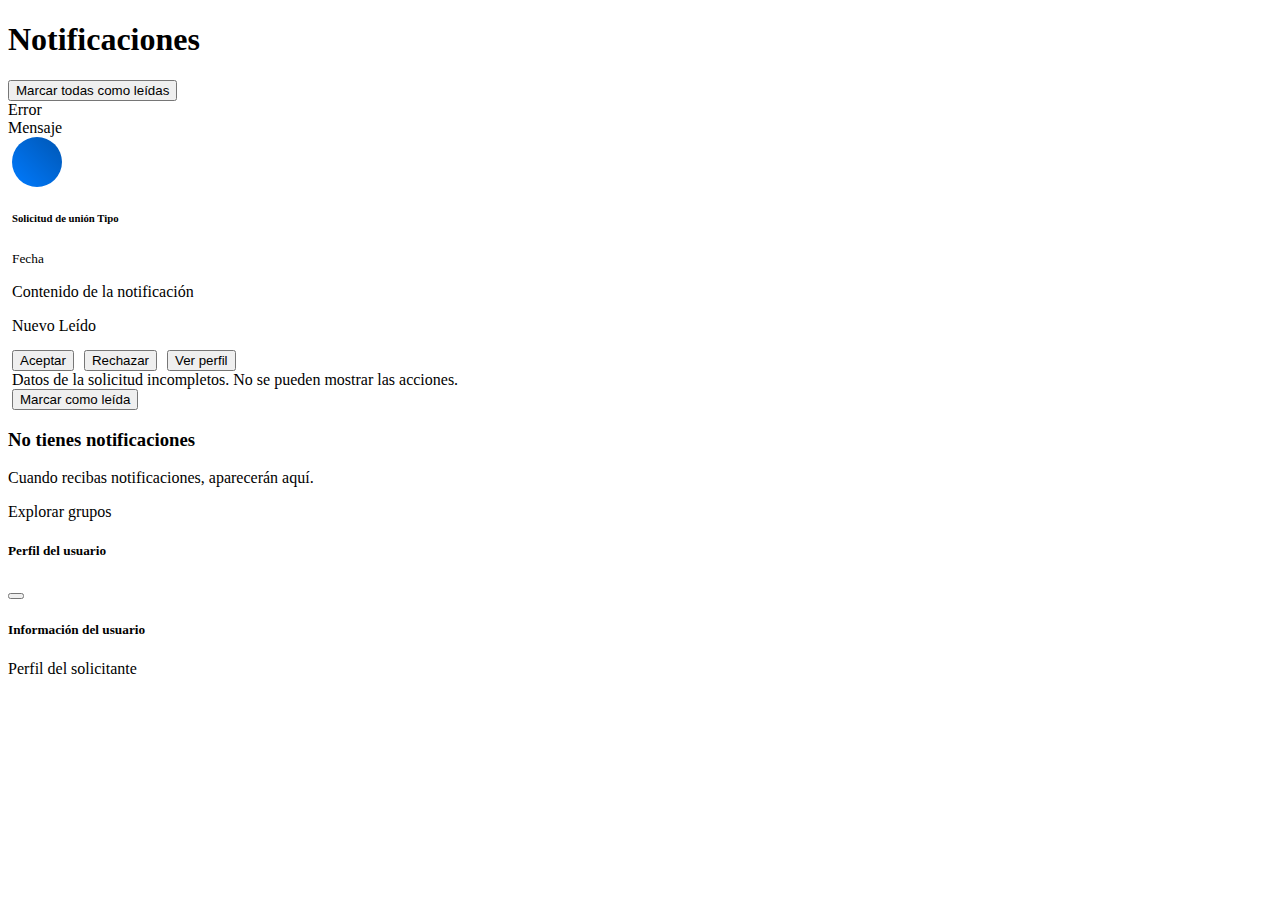
<file: src/main/resources/templates/user/notificaciones.html>
<!DOCTYPE html>
<html xmlns:th="http://www.thymeleaf.org">

<head>
    <meta charset="UTF-8">
    <meta name="viewport" content="width=device-width, initial-scale=1.0">
    <title>Notificaciones - AddVenture</title>
    <!-- BLOQUE DE LINKS FRAGMENTS -->
    <th:block th:replace="~{fragments/head :: head-links}"></th:block>
    <!-- Custom CSS -->
    <link rel="stylesheet" th:href="@{/css/styles.css}">
    <style>
        .notification-card {
            transition: all 0.3s ease;
            border-left: 4px solid transparent;
        }
        .notification-card:hover {
            box-shadow: 0 4px 8px rgba(0,0,0,0.1);
        }
        .notification-unread {
            border-left-color: #007bff;
            background-color: #f8f9fa;
        }
        .notification-read {
            border-left-color: #6c757d;
        }
        .notification-actions {
            display: flex;
            gap: 10px;
            margin-top: 15px;
        }
        .user-avatar {
            width: 50px;
            height: 50px;
            border-radius: 50%;
            background: linear-gradient(45deg, #007bff, #0056b3);
            display: flex;
            align-items: center;
            justify-content: center;
            color: white;
            font-weight: bold;
            font-size: 18px;
        }
    </style>
</head>

<body>
    <header th:replace="~{fragments/navbar :: navbar}"></header>

    <main class="container py-4 py-md-5">
        <div class="row">
            <div class="col-lg-8 mx-auto">
                <!-- Header -->
                <div class="d-flex justify-content-between align-items-center mb-4">
                    <h1 class="h2 mb-0">
                        <i class="bi bi-bell me-2"></i>Notificaciones
                    </h1>
                    <button type="button" class="btn btn-outline-primary" id="marcarTodasLeidas">
                        <i class="bi bi-check-all me-1"></i>Marcar todas como leídas
                    </button>
                </div>

                <!-- Mensaje de error si existe -->
                <div th:if="${error}" class="alert alert-danger" role="alert">
                    <i class="bi bi-exclamation-triangle me-2"></i>
                    <span th:text="${error}">Error</span>
                </div>

                <!-- Mensaje de éxito si existe -->
                <div th:if="${mensaje}" class="alert alert-success" role="alert">
                    <i class="bi bi-check-circle me-2"></i>
                    <span th:text="${mensaje}">Mensaje</span>
                </div>

                <!-- Notificaciones -->
                <div th:if="${notificaciones != null and !notificaciones.isEmpty()}">
                    <div th:each="notificacion : ${notificaciones}" class="card notification-card mb-3">
                        <div class="card-body">
                            <div class="d-flex align-items-start">
                                <!-- Icono según tipo de notificación -->
                                <div class="me-3">
                                    <div class="user-avatar">
                                        <i class="bi bi-person-plus" th:if="${notificacion.tipo == 'SOLICITUD_UNION'}"></i>
                                        <i class="bi bi-bell" th:unless="${notificacion.tipo == 'SOLICITUD_UNION'}"></i>
                                    </div>
                                </div>

                                <div class="flex-grow-1">
                                    <div class="d-flex justify-content-between align-items-start mb-2">
                                        <h6 class="mb-0 fw-bold">
                                            <span th:if="${notificacion.tipo == 'SOLICITUD_UNION'}">Solicitud de unión</span>
                                            <span th:unless="${notificacion.tipo == 'SOLICITUD_UNION'}" th:text="${notificacion.tipo}">Tipo</span>
                                        </h6>
                                        <small class="text-muted" th:text="${#temporals.format(notificacion.fecha, 'dd/MM/yyyy HH:mm')}">
                                            Fecha
                                        </small>
                                    </div>

                                    <p class="mb-0 text-secondary" th:text="${notificacion.contenido}">
                                        Contenido de la notificación
                                    </p>

                                    <!-- Badge de estado -->
                                    <div class="mt-2">
                                        <span th:if="${!notificacion.leido}" class="badge bg-primary">
                                            <i class="bi bi-circle-fill me-1" style="font-size: 0.5em;"></i>Nuevo
                                        </span>
                                        <span th:if="${notificacion.leido}" class="badge bg-secondary">
                                            <i class="bi bi-check me-1"></i>Leído
                                        </span>
                                    </div>

                                    <!-- Acciones para solicitudes de unión -->
                                    <div th:if="${notificacion.tipo == 'SOLICITUD_UNION' and !notificacion.leido}">
                                        
                                        <!-- Solo mostrar acciones si tenemos datos completos -->
                                        <div th:if="${notificacion.grupo != null and notificacion.solicitante != null}">
                                            <div class="notification-actions">
                                                <form th:action="@{/notificaciones/responder-solicitud}" method="post" style="display: inline;">
                                                    <input type="hidden" name="idNotificacion" th:value="${notificacion.idNotificacion}">
                                                    <input type="hidden" name="idGrupo" th:value="${notificacion.grupo.idGrupo}">
                                                    <input type="hidden" name="idSolicitante" th:value="${notificacion.solicitante.idUsuario}">
                                                    <input type="hidden" name="accion" value="aceptar">
                                                    <button type="submit" class="btn btn-success btn-sm">
                                                        <i class="bi bi-check-circle me-1"></i>Aceptar
                                                    </button>
                                                </form>
                                                
                                                <form th:action="@{/notificaciones/responder-solicitud}" method="post" style="display: inline;">
                                                    <input type="hidden" name="idNotificacion" th:value="${notificacion.idNotificacion}">
                                                    <input type="hidden" name="idGrupo" th:value="${notificacion.grupo.idGrupo}">
                                                    <input type="hidden" name="idSolicitante" th:value="${notificacion.solicitante.idUsuario}">
                                                    <input type="hidden" name="accion" value="rechazar">
                                                    <button type="submit" class="btn btn-outline-danger btn-sm">
                                                        <i class="bi bi-x-circle me-1"></i>Rechazar
                                                    </button>
                                                </form>
                                                
                                                <button type="button" class="btn btn-outline-info btn-sm" 
                                                        data-bs-toggle="modal" 
                                                        data-bs-target="#verPerfilModal">
                                                    <i class="bi bi-eye me-1"></i>Ver perfil
                                                </button>
                                            </div>
                                        </div>
                                        
                                        <!-- Mensaje de error si faltan datos -->
                                        <div th:if="${notificacion.grupo == null or notificacion.solicitante == null}" 
                                             class="alert alert-warning mt-2">
                                            <i class="bi bi-exclamation-triangle me-1"></i>
                                            Datos de la solicitud incompletos. No se pueden mostrar las acciones.
                                        </div>
                                    </div>

                                    <!-- Botón para marcar como leída -->
                                    <div th:if="${!notificacion.leido}" class="mt-2">
                                        <button type="button" class="btn btn-link btn-sm p-0 text-decoration-none marcar-leida"
                                                th:data-notification-id="${notificacion.idNotificacion}">
                                            <i class="bi bi-check me-1"></i>Marcar como leída
                                        </button>
                                    </div>
                                </div>
                            </div>
                        </div>
                    </div>
                </div>

                <!-- Estado vacío -->
                <div th:if="${notificaciones == null or notificaciones.isEmpty()}" 
                     class="text-center py-5">
                    <i class="bi bi-bell-slash text-muted" style="font-size: 4rem;"></i>
                    <h3 class="text-muted mt-3">No tienes notificaciones</h3>
                    <p class="text-muted">Cuando recibas notificaciones, aparecerán aquí.</p>
                    <a th:href="@{/grupos}" class="btn btn-primary">
                        <i class="bi bi-search me-1"></i>Explorar grupos
                    </a>
                </div>
            </div>
        </div>
    </main>

    <!-- Modal para ver perfil -->
    <div class="modal fade" id="verPerfilModal" tabindex="-1">
        <div class="modal-dialog">
            <div class="modal-content">
                <div class="modal-header">
                    <h5 class="modal-title">Perfil del usuario</h5>
                    <button type="button" class="btn-close" data-bs-dismiss="modal"></button>
                </div>
                <div class="modal-body">
                    <div class="text-center">
                        <h5>Información del usuario</h5>
                        <p class="text-muted">Perfil del solicitante</p>
                    </div>
                </div>
            </div>
        </div>
    </div>

    <footer th:replace="~{fragments/footer :: footer}"></footer>
    <script>
        document.addEventListener('DOMContentLoaded', function() {
            // Marcar notificación individual como leída
            document.querySelectorAll('.marcar-leida').forEach(button => {
                button.addEventListener('click', function() {
                    const notificationId = this.dataset.notificationId;
                    fetch(`/notificaciones/${notificationId}/marcar-leida`, {
                        method: 'POST',
                        headers: {
                            'Content-Type': 'application/json',
                        }
                    })
                    .then(response => response.text())
                    .then(data => {
                        location.reload();
                    })
                    .catch(error => {
                        console.error('Error:', error);
                        alert('Error al marcar la notificación como leída');
                    });
                });
            });

            // Marcar todas las notificaciones como leídas
            document.getElementById('marcarTodasLeidas').addEventListener('click', function() {
                fetch('/notificaciones/marcar-todas-leidas', {
                    method: 'POST',
                    headers: {
                        'Content-Type': 'application/json',
                    }
                })
                .then(response => response.text())
                .then(data => {
                    location.reload();
                })
                .catch(error => {
                    console.error('Error:', error);
                    alert('Error al marcar las notificaciones como leídas');
                });
            });
        });
    </script>
</body>

</html>
</file>
